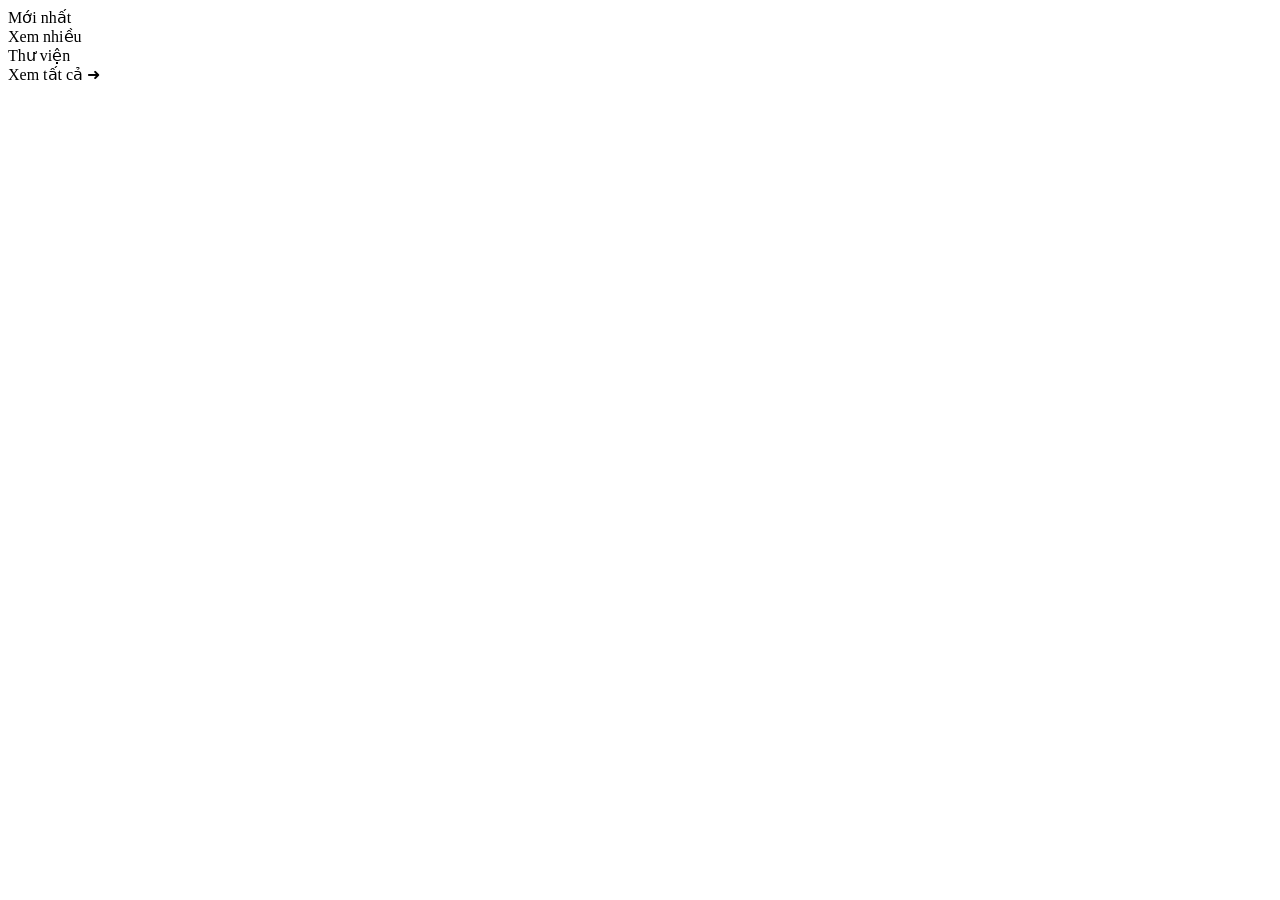
<file: test.html>
<!DOCTYPE html>
<html>
<head>
<style>
/* Kiểu mặc định */
.my-element {
  text-decoration: none;
  color: black;
  cursor: pointer; /* Hiển thị dấu tay khi di chuột qua */
}

/* Khi di chuột hoặc focus vào, đổi màu và gạch chân */
.my-element:hover, .my-element:focus {
  text-decoration: underline;
  color: blue;
}
</style>
</head>
<body>

<!-- Các phần tử thử nghiệm -->
<div class="my-element" tabindex="0">Mới nhất</div>
<div class="my-element" tabindex="0">Xem nhiều</div>
<div class="my-element" tabindex="0">Thư viện</div>
<div class="my-element" tabindex="0">Xem tất cả ➜</div>

</body>
</html>
</file>
